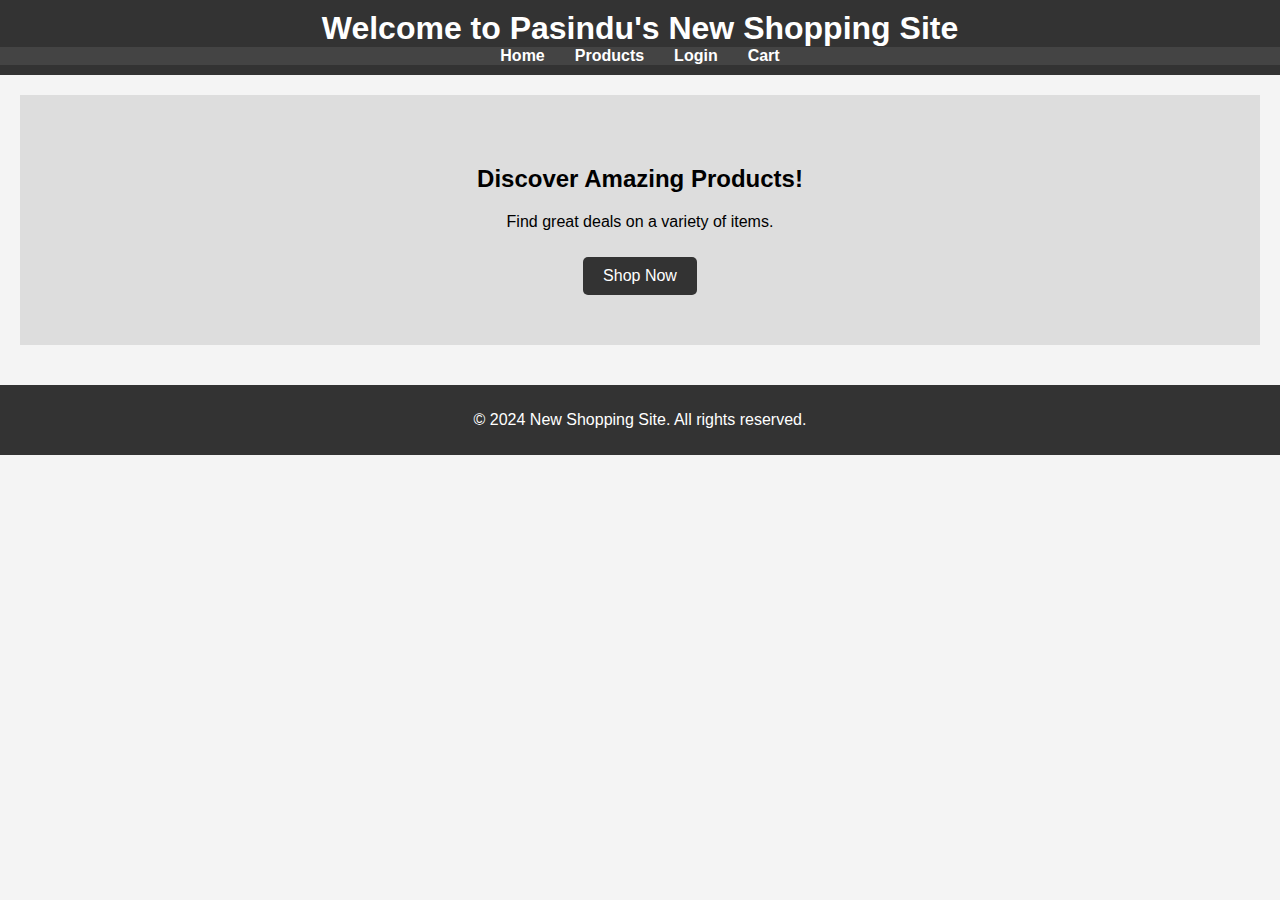
<file: psweb/index.html>
<!DOCTYPE html>
<html lang="en">
<head>
    <meta charset="UTF-8">
    <meta name="viewport" content="width=device-width, initial-scale=1.0">
    <title>New Shopping Site - Home</title>
    <link rel="stylesheet" href="styles.css">
</head>
<body>
    <header>
        <h1>Welcome to Pasindu's New Shopping Site</h1>
        <nav>
            <ul>
                <li><a href="index.html">Home</a></li>
                <li><a href="products.html">Products</a></li>
                <li><a href="login.html">Login</a></li>
                <li><a href="cart.html">Cart</a></li>
            </ul>
        </nav>
    </header>
    <main>
        <section class="hero">
            <h2>Discover Amazing Products!</h2>
            <p>Find great deals on a variety of items.</p>
            <a href="products.html" class="btn">Shop Now</a>
        </section>
    </main>
    <footer>
        <p>&copy; 2024 New Shopping Site. All rights reserved.</p>
    </footer>
</body>
</html>
</file>
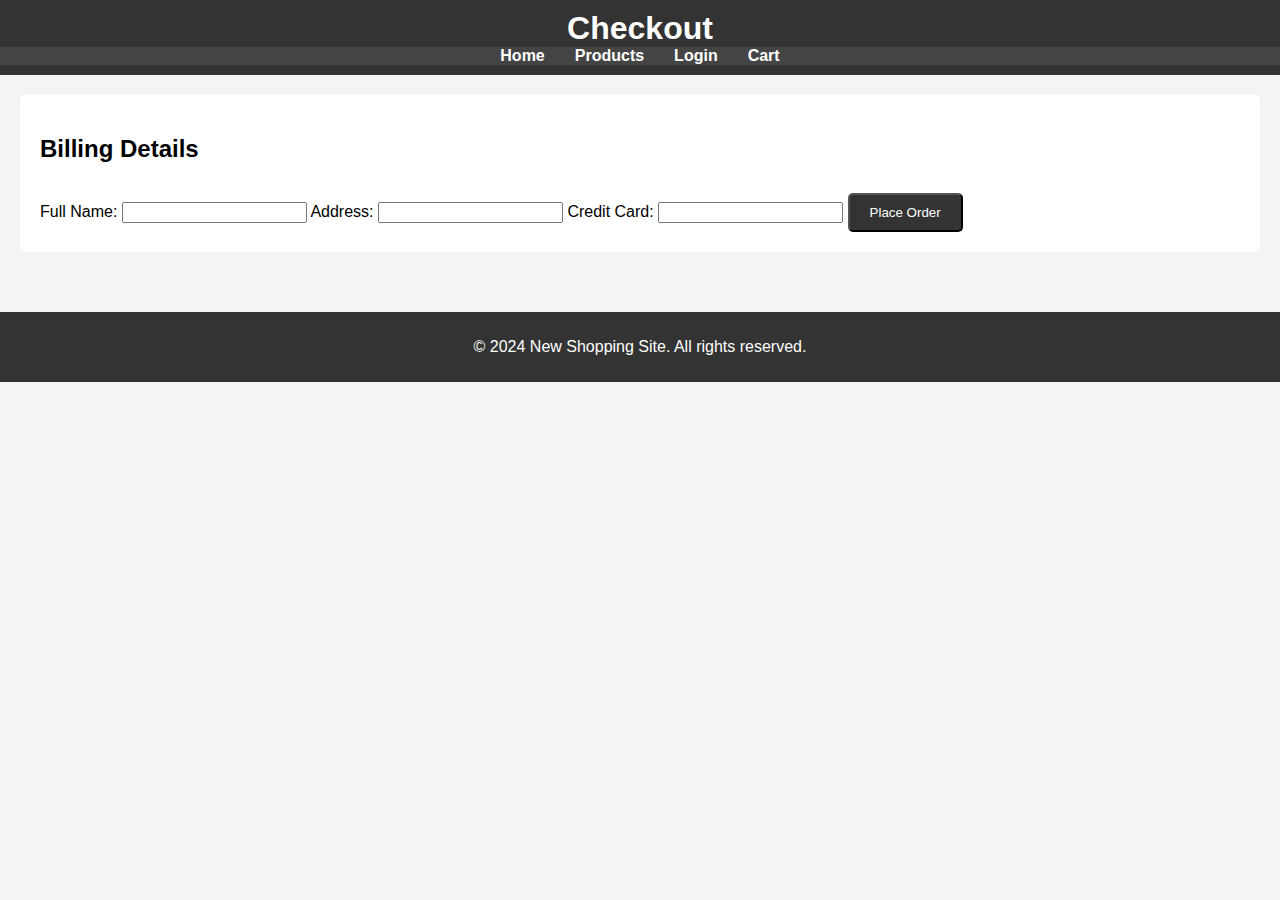
<file: psweb/checkout.html>
<!DOCTYPE html>
<html lang="en">
<head>
    <meta charset="UTF-8">
    <meta name="viewport" content="width=device-width, initial-scale=1.0">
    <title>Checkout</title>
    <link rel="stylesheet" href="styles.css">
</head>
<body>
    <header>
        <h1>Checkout</h1>
        <nav>
            <ul>
                <li><a href="index.html">Home</a></li>
                <li><a href="products.html">Products</a></li>
                <li><a href="login.html">Login</a></li>
                <li><a href="cart.html">Cart</a></li>
            </ul>
        </nav>
    </header>
    <main>
        <section class="checkout">
            <h2>Billing Details</h2>
            <form action="#">
                <label for="name">Full Name:</label>
                <input type="text" id="name" name="name" required>

                <label for="address">Address:</label>
                <input type="text" id="address" name="address" required>

                <label for="card">Credit Card:</label>
                <input type="text" id="card" name="card" required>

                <button type="submit" class="btn">Place Order</button>
            </form>
        </section>
    </main>
    <footer>
        <p>&copy; 2024 New Shopping Site. All rights reserved.</p>
    </footer>
</body>
</html>
</file>
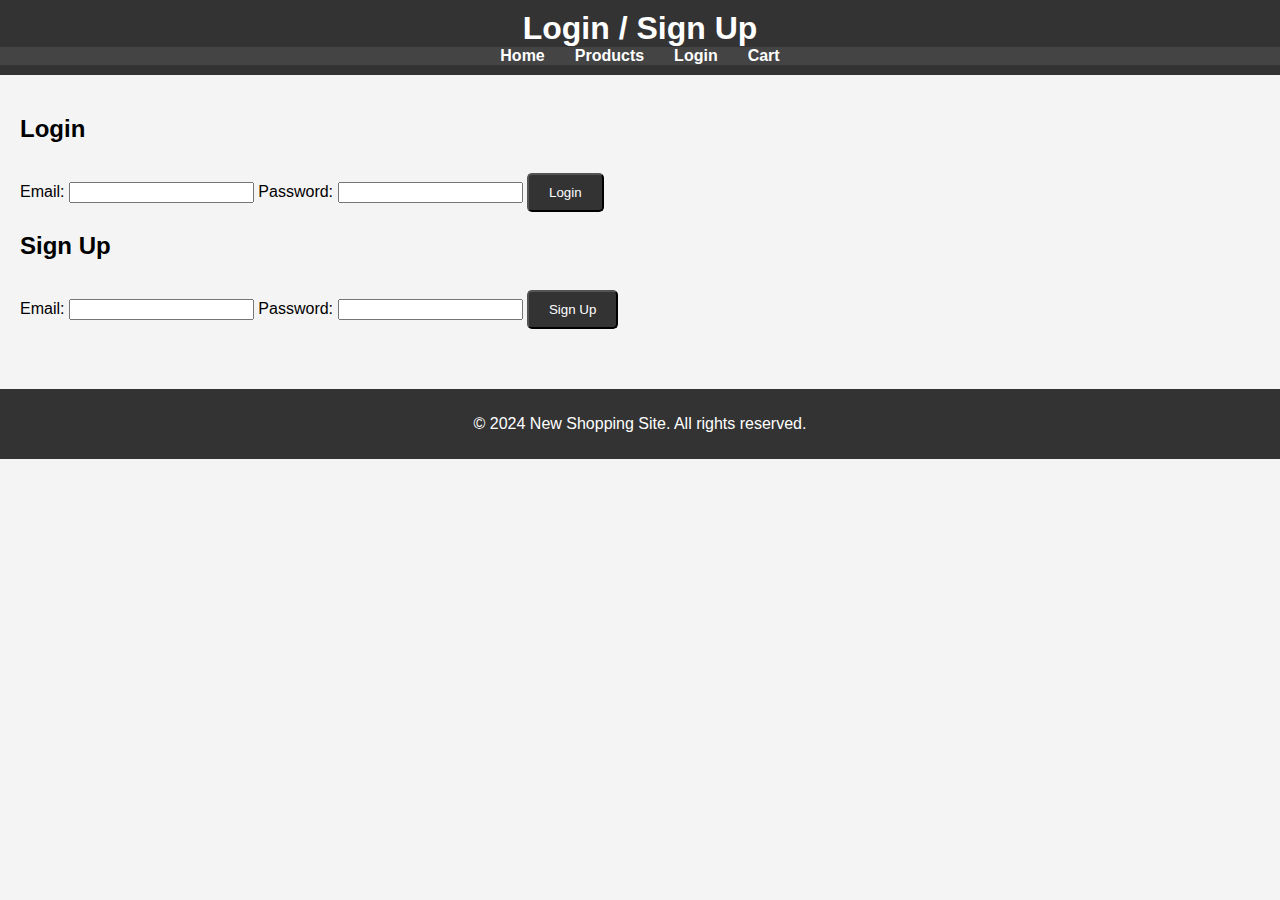
<file: psweb/login.html>
<!DOCTYPE html>
<html lang="en">
<head>
    <meta charset="UTF-8">
    <meta name="viewport" content="width=device-width, initial-scale=1.0">
    <title>Login / Sign Up</title>
    <link rel="stylesheet" href="styles.css">
</head>
<body>
    <header>
        <h1>Login / Sign Up</h1>
        <nav>
            <ul>
                <li><a href="index.html">Home</a></li>
                <li><a href="products.html">Products</a></li>
                <li><a href="login.html">Login</a></li>
                <li><a href="cart.html">Cart</a></li>
            </ul>
        </nav>
    </header>
    <main>
        <section class="login-signup">
            <h2>Login</h2>
            <form action="#">
                <label for="email">Email:</label>
                <input type="email" id="email" name="email" required>
                
                <label for="password">Password:</label>
                <input type="password" id="password" name="password" required>
                
                <button type="submit" class="btn">Login</button>
            </form>

            <h2>Sign Up</h2>
            <form action="#">
                <label for="new-email">Email:</label>
                <input type="email" id="new-email" name="new-email" required>
                
                <label for="new-password">Password:</label>
                <input type="password" id="new-password" name="new-password" required>
                
                <button type="submit" class="btn">Sign Up</button>
            </form>
        </section>
    </main>
    <footer>
        <p>&copy; 2024 New Shopping Site. All rights reserved.</p>
    </footer>
</body>
</html>
</file>
<file: psweb/styles.css>
/* Basic CSS for the Shopping Site */

body {
    font-family: Arial, sans-serif;
    margin: 0;
    padding: 0;
    background-color: #f4f4f4;
}

header {
    background-color: #333;
    color: #fff;
    padding: 10px 0;
    text-align: center;
}

header h1 {
    margin: 0;
}

nav ul {
    list-style-type: none;
    padding: 0;
    margin: 0;
    display: flex;
    justify-content: center;
    background-color: #444;
}

nav ul li {
    margin: 0 15px;
}

nav ul li a {
    text-decoration: none;
    color: #fff;
    font-weight: bold;
}

main {
    padding: 20px;
}

.hero {
    text-align: center;
    background-color: #ddd;
    padding: 50px;
}

.btn {
    display: inline-block;
    padding: 10px 20px;
    background-color: #333;
    color: #fff;
    text-decoration: none;
    margin-top: 10px;
    border-radius: 5px;
}

.btn:hover {
    background-color: #555;
}

.product-list {
    display: flex;
    flex-wrap: wrap;
    justify-content: space-around;
}

.product {
    border: 1px solid #ccc;
    border-radius: 5px;
    padding: 10px;
    margin: 10px;
    text-align: center;
    background-color: #fff;
}

.product img {
    width: 100%;
    height: auto;
    border-radius: 5px;
}

.product-detail {
    display: flex;
    justify-content: space-around;
    align-items: center;
    padding: 20px;
    background-color: #fff;
}

.product-detail img {
    max-width: 300px;
    border-radius: 5px;
}

.product-info {
    max-width: 600px;
}

.login-signup form {
    margin-bottom: 20px;
}

.cart, .cart-summary, .checkout {
    background-color: #fff;
    padding: 20px;
    border-radius: 5px;
    margin-bottom: 20px;
}

.cart-item {
    display: flex;
    justify-content: space-between;
    align-items: center;
    padding: 10px;
    border-bottom: 1px solid #ccc;
}

footer {
    background-color: #333;
    color: #fff;
    text-align: center;
    padding: 10px 0;
    margin-top: 20px;
}
</file>
